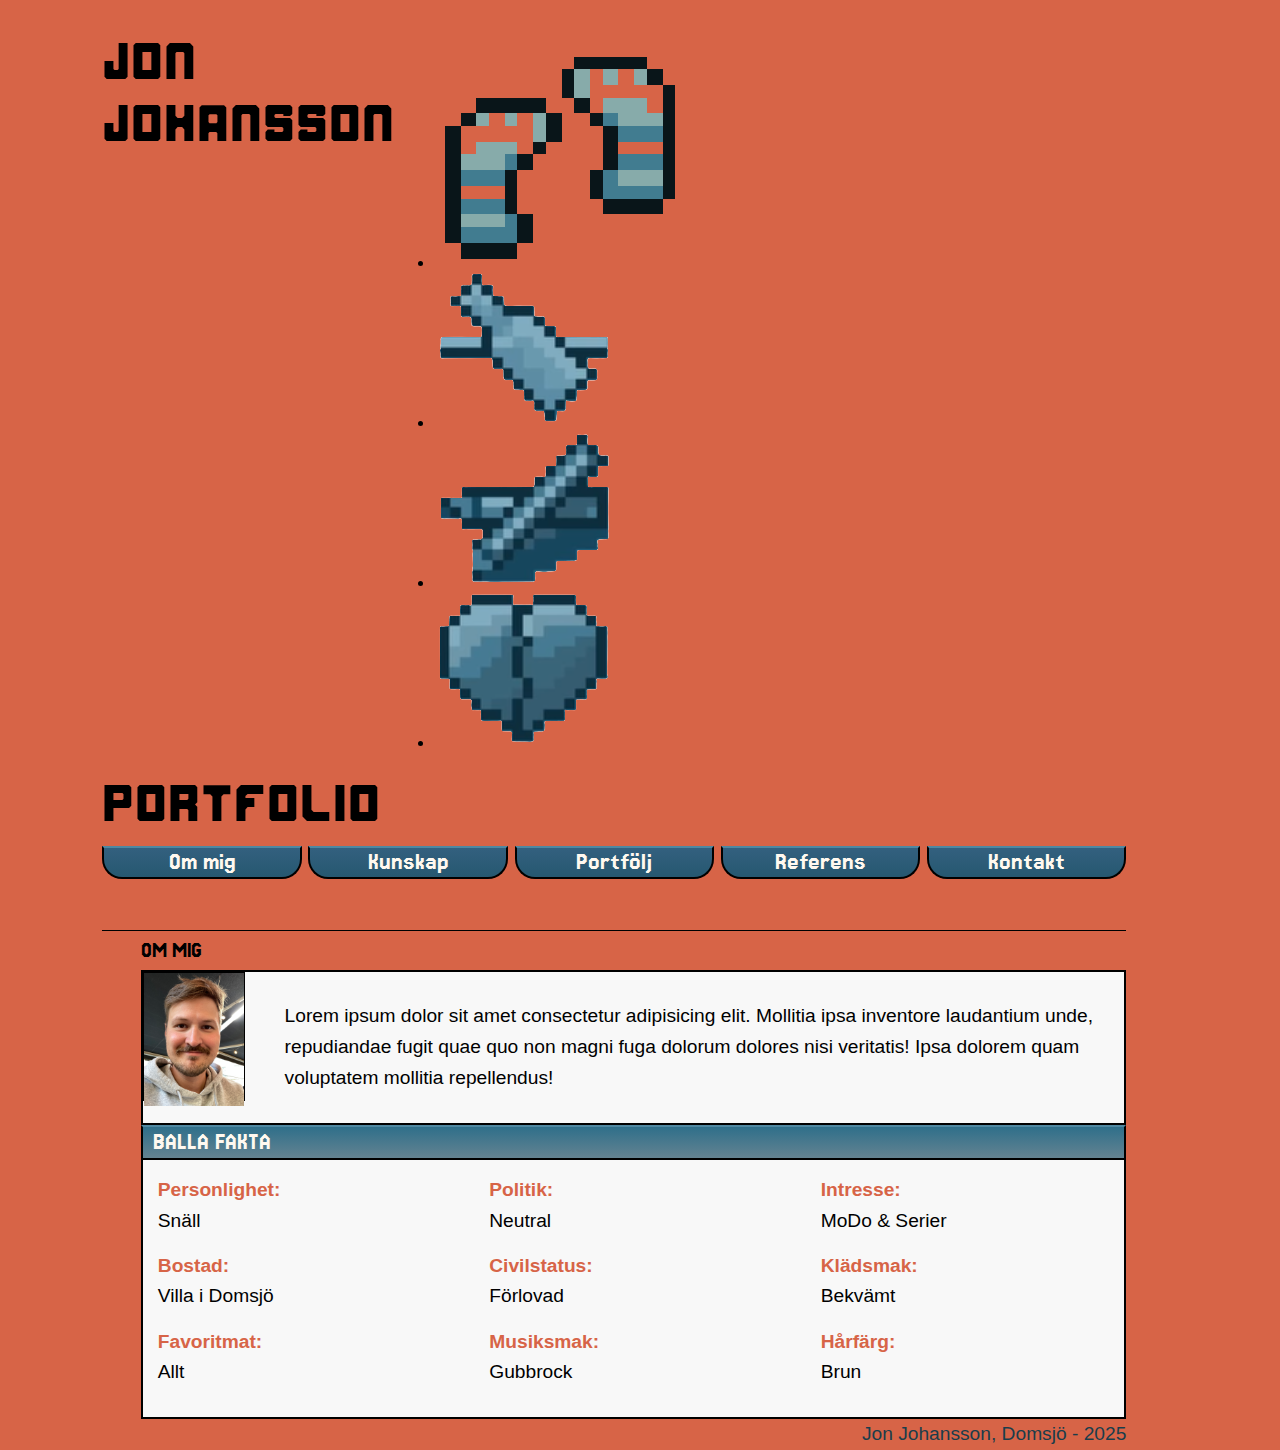
<file: index.html>
<!DOCTYPE html>
<html lang="sv">
  <head>
    <meta charset="UTF-8" />
    <meta name="viewport" content="width=device-width, initial-scale=1.0" />
    <title>Jon Johansson Portfölj</title>
    <link rel="stylesheet" href="style.css" />
  </head>
  <body>
    <div class="container">
      <header class="header">
        <div id="left-top-header">
          <h1 class="fname">JON</h1>
          <h1 class="lname">JOHANSSON</h1>
        </div>
        <div id="right-top-header"></div>
        <div id="left-bottom-header">
          <ul>
            <li>
              <a href="#" data-page="gastbok.html"
                ><img src="pics/guestbook.gif" alt="Gästbok" class="guestbook"
              /></a>
            </li>
            <li>
              <a href="#"
                ><img src="pics/bottle.png" alt="Flaska" class="bottle"
              /></a>
            </li>
            <li>
              <a href="#"
                ><img src="pics/pens.png" alt="Pennor" class="pens"
              /></a>
            </li>
            <li>
              <a href="#"
                ><img src="pics/heart.png" alt="Hjärta" class="heart"
              /></a>
            </li>
          </ul>
        </div>
        <div id="right-bottom-header">
          <h1>PORTFOLIO</h1>
        </div>
      </header>
      <nav class="nav">
        <ul>
          <li id="left-li"><a href="#" data-page="om-mig.html">Om mig</a></li>
          <li><a href="#" data-page="kunskap.html">Kunskap</a></li>
          <li><a href="#" data-page="portfolj.html">Portfölj</a></li>
          <li><a href="#" data-page="referens.html">Referens</a></li>
          <li><a href="#" data-page="kontakt.html">Kontakt</a></li>
        </ul>
      </nav>
      <main id="content">
        <!-- Content -->
      </main>
      <footer class="footer">
        <p>Jon Johansson, Domsjö - 2025</p>
      </footer>
    </div>
    <script src="script.js"></script>
  </body>
</html>
</file>
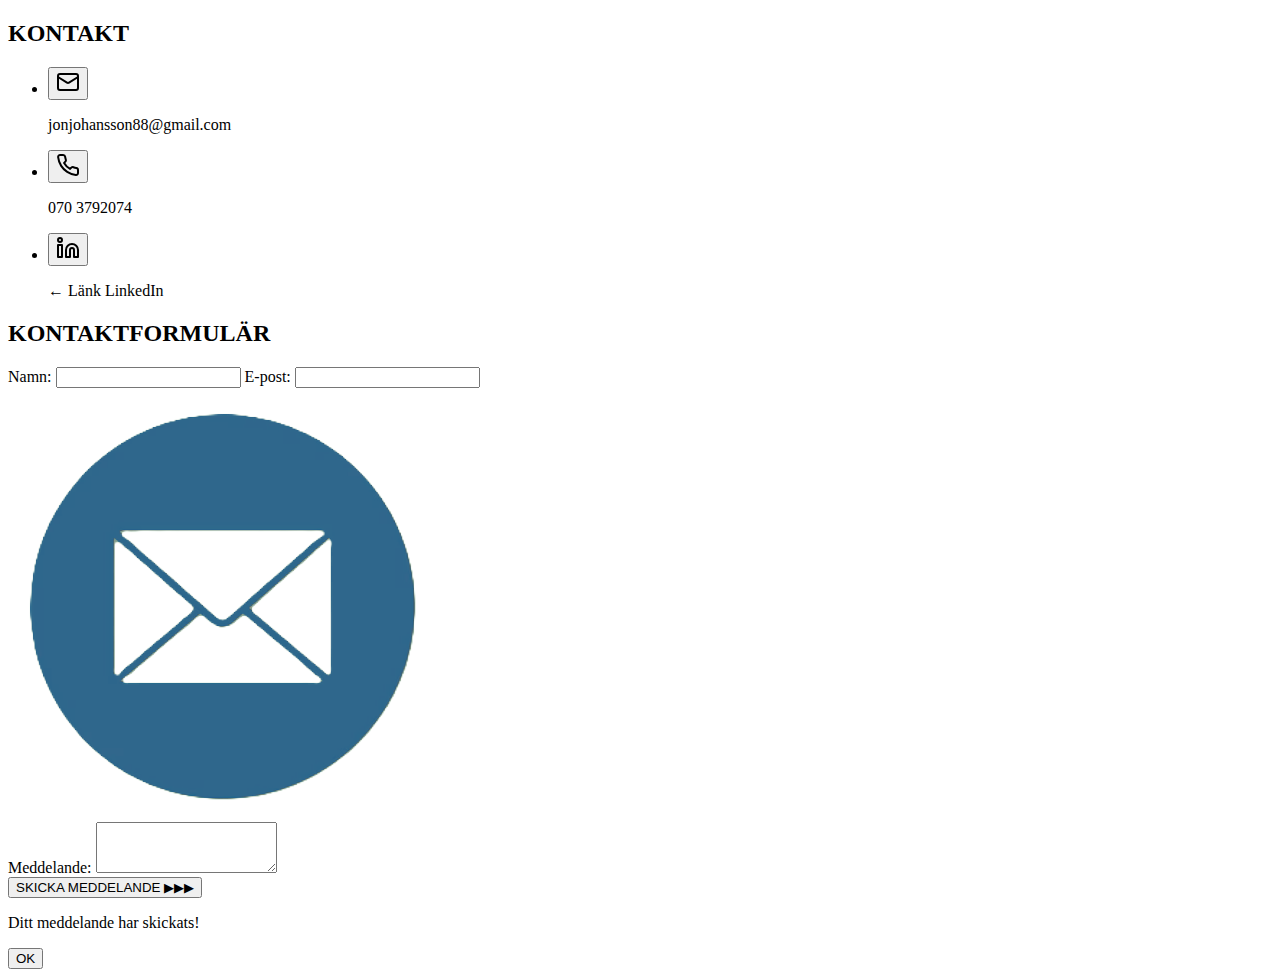
<file: kontakt.html>
<!DOCTYPE html>
<header class="section-header"><h2>KONTAKT</h2></header>
<section id="contact">
  <div id="contact-info">
    <div class="contact-details">
      <ul id="contact-ul">
        <li>
          <button class="contact-button">
            <img src="/pics/mail.svg" alt="Mail-icon" id="mail-icon" />
          </button>
          <p class="margin-p">jonjohansson88@gmail.com</p>
        </li>
        <li>
          <button class="contact-button">
            <img src="/pics/phone.svg" alt="Phone-icon" id="phone-icon" />
          </button>
          <p class="margin-p">070 3792074</p>
        </li>
        <li>
          <a
            href="https://www.linkedin.com/in/jon-johansson-1883912ab/"
            target="_blank"
            rel="noopener noreferrer"
          >
            <button class="contact-button" id="linkedin-button">
              <img
                src="pics/linkedin.svg"
                alt="LinkedIn-Logo"
                id="linkedin-icon"
              />
            </button>
          </a>
          <p class="margin-p">← Länk LinkedIn</p>
        </li>
      </ul>
    </div>
  </div>
  <form
    id="contact-form"
    action="https://formspree.io/f/mpwqvavy"
    method="post"
  >
    <header class="form-header"><h2>KONTAKTFORMULÄR</h2></header>
    <div id="contact-input">
      <div id="form-column">
        <label class="form-label">Namn:</label>
        <input type="text" id="namn" name="name" autocomplete="name" required />
        <input type="hidden" name="_captcha" value="true" />
        <label class="form-label" for="email">E-post:</label>
        <input
          type="email"
          id="email"
          name="email"
          autocomplete="email"
          required
        />
      </div>
      <img id="mail-pic" src="pics/mail.png" />
    </div>
    <div id="contact-message">
      <label class="form-label" for="contact-message-input">Meddelande:</label>
      <input type="text" name="_gotcha" style="display: none" />
      <textarea
        id="contact-message-input"
        name="message"
        rows="3"
        autocomplete="off"
        required
      ></textarea>
    </div>
    <div class="button-container">
      <button class="submit-button" type="submit">
        SKICKA MEDDELANDE <span class="small-arrows">▶▶▶</span>
      </button>
    </div>
  </form>
</section>
<div id="confirmation-popup" class="hidden">
  <p class="p-blue">Ditt meddelande har skickats!</p>
  <button id="close-popup">OK</button>
</div>
<script src="script.js" defer></script>
</file>
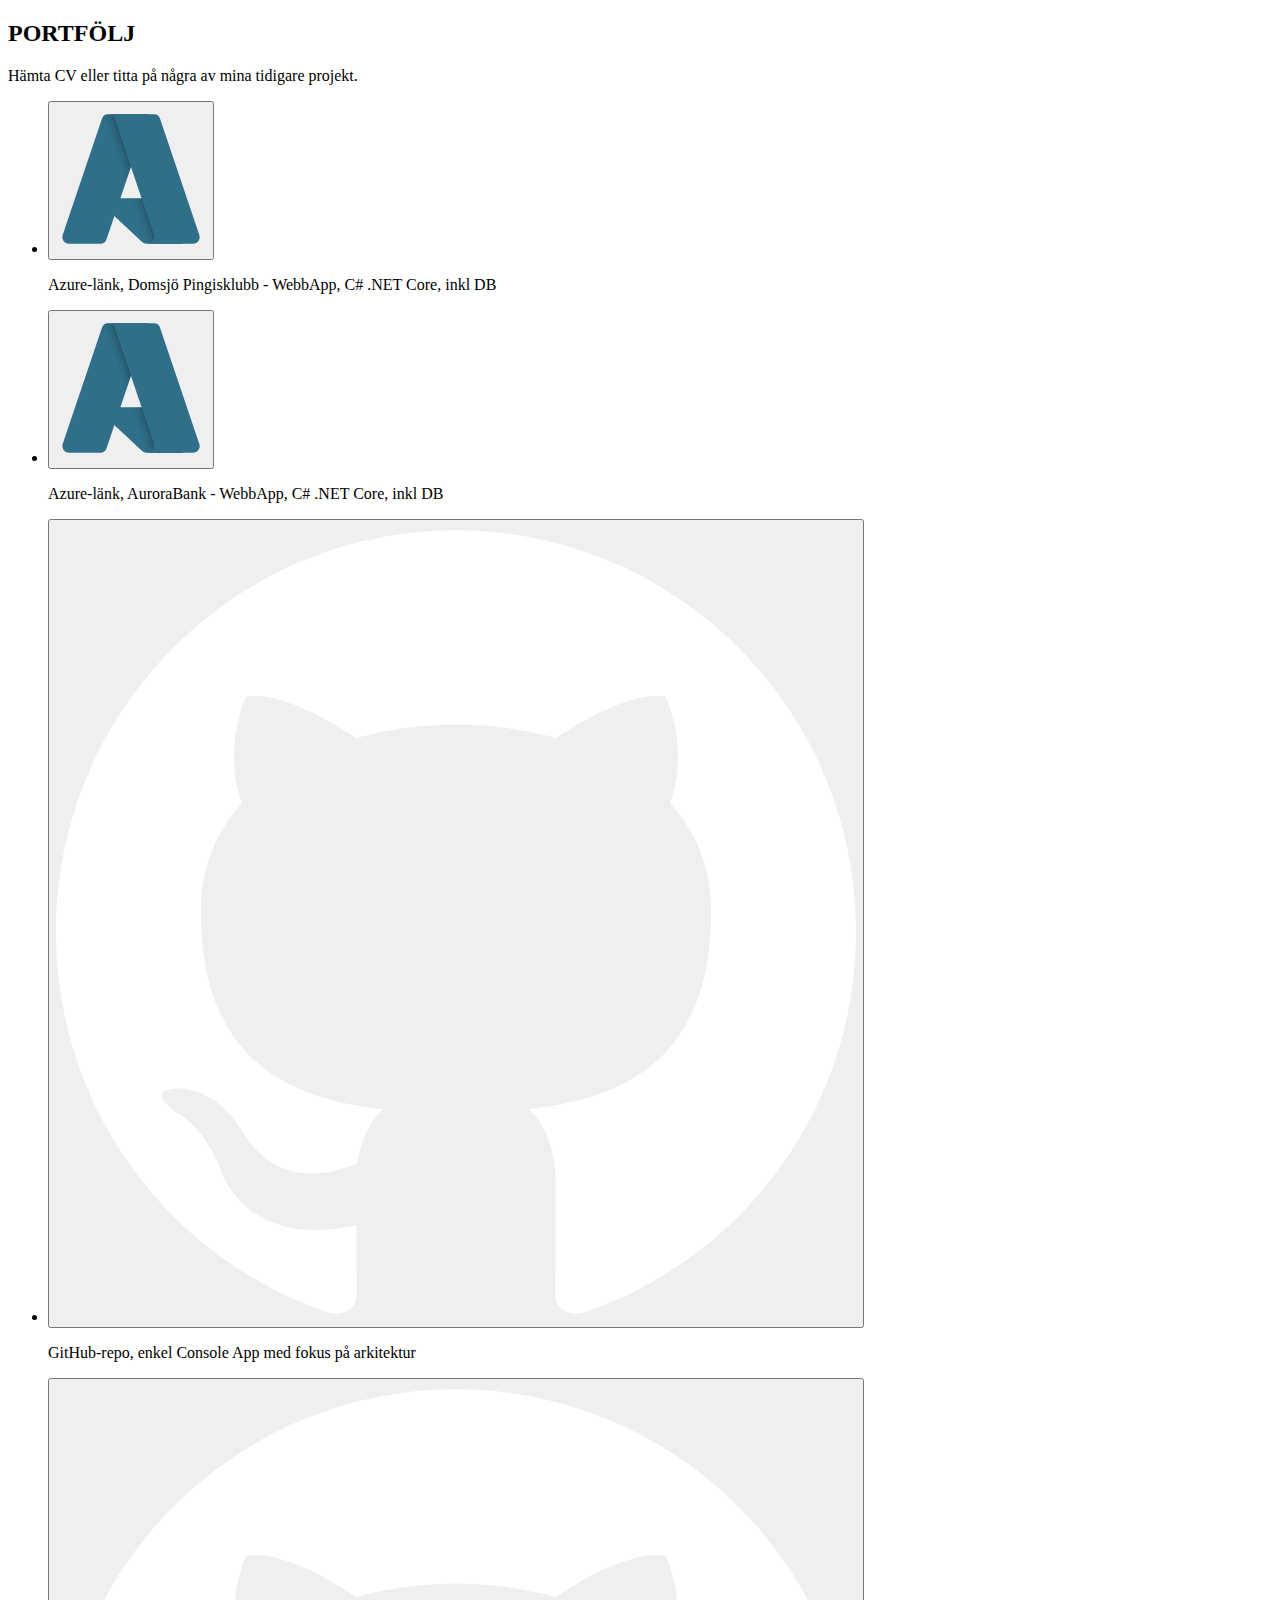
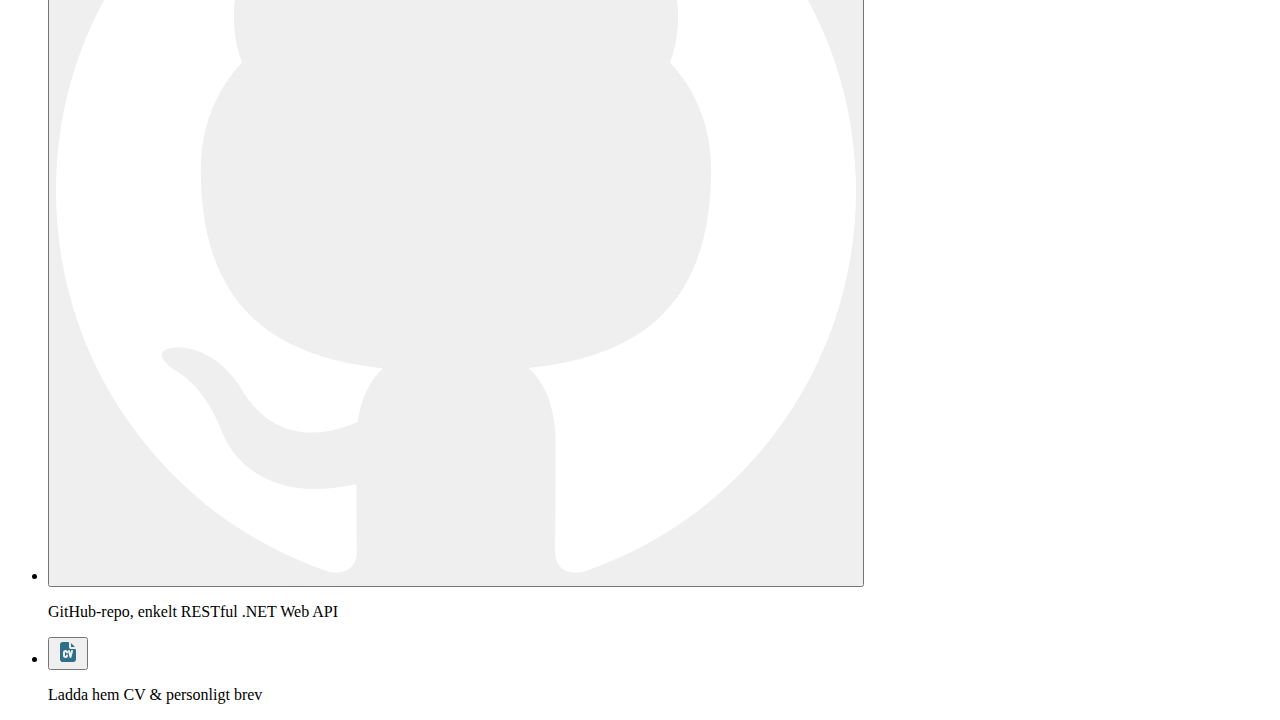
<file: portfolj.html>
<!DOCTYPE html>
<header class="section-header"><h2>PORTFÖLJ</h2></header>
<section id="portfolio-container">
  <p class="p-blue">Hämta CV eller titta på några av mina tidigare projekt.</p>
  <ul class="portfolio-ul">
    <li>
      <a
        href="https://domsjopingis-czdfedh4f6b6b0ec.swedencentral-01.azurewebsites.net/"
        target="_blank"
        rel="noopener noreferrer"
      >
        <button class="portfolio-button">
          <img src="pics/azure.svg" alt="Azure-länk" class="azure-icon" />
        </button>
      </a>
      <p class="portfolio-text">
        Azure-länk, Domsjö Pingisklubb - WebbApp, C# .NET Core, inkl DB
      </p>
    </li>
    <li>
      <a
        href="https://aurorabank-gjdmc9f6eefvdza3.swedencentral-01.azurewebsites.net/"
        target="_blank"
        rel="noopener noreferrer"
      >
        <button class="portfolio-button">
          <img src="pics/azure.svg" alt="Azure-länk" class="azure-icon" />
        </button>
      </a>
      <p class="portfolio-text">
        Azure-länk, AuroraBank - WebbApp, C# .NET Core, inkl DB
      </p>
    </li>
    <li>
      <a
        href="https://github.com/JonAndersJohansson/MultiToolConsoleApp"
        target="_blank"
        rel="noopener noreferrer"
      >
        <button class="portfolio-button">
          <img src="pics/github.svg" alt="GitHub-länk" class="github-icon" />
        </button>
      </a>
      <p class="portfolio-text">
        GitHub-repo, enkel Console App med fokus på arkitektur
      </p>
    </li>
    <li>
      <a
        href="https://github.com/JonAndersJohansson/MarketAPI"
        target="_blank"
        rel="noopener noreferrer"
      >
        <button class="portfolio-button">
          <img src="pics/github.svg" alt="GitHub-länk" class="github-icon" />
        </button>
      </a>
      <p class="portfolio-text">GitHub-repo, enkelt RESTful .NET Web API</p>
    </li>
    <li>
      <a href="CV_Jon_Johansson.pdf" download>
        <button class="portfolio-button">
          <img src="pics/cv.svg" alt="CV-Logo" id="cv-icon" />
        </button>
      </a>
      <p class="portfolio-text">Ladda hem CV & personligt brev</p>
    </li>
  </ul>
</section>
</file>
<file: style.css>
*,
*::before,
*::after {
  -webkit-box-sizing: border-box;
  box-sizing: border-box;
}

body {
  font-family: "Helvetica", sans-serif;
  background-color: #d76447;
  margin: 0;
  padding: 0;
  line-height: 1.6;
}

img {
  max-width: 100%;
  display: block;
}

h1,
h2,
h3,
h4,
h5,
h6,
p {
  margin: 0;
  padding: 0;
}
@font-face {
  font-family: "Mordak";
  src: url("font/Mordak Regular.otf") format("opentype");
  font-weight: normal;
  unicode-range: U+0020-007E; /* Standard ASCII-tecken */
}

@font-face {
  font-family: "FallbackBold";
  src: url("font/MadimiOne-Regular.ttf") format("truetype");
  font-weight: bolder;
  unicode-range: U+00C5, U+00C4, U+00D6, U+00E5, U+00E4, U+00F6; /* ÅÄÖ i både versaler & gemener */
}
@font-face {
  font-family: "Jersey15";
  src: url("font/Jersey15-Regular.ttf") format("truetype");
  font-weight: normal;
}

h1 {
  font-size: 5rem;
  font-family: "Mordak", "FallbackBold", sans-serif;
  font-weight: normal;
}

h2 {
  font-family: "Jersey15", "Helvetica", sans-serif;
  font-weight: normal;
}

p,
label,
select,
button,
input,
textarea {
  font-size: 1.6rem;
}
.p-blue {
  display: inline;
  font-weight: bold;
  color: #2f6f8a;
}
.container {
  width: 80vw;
  margin-top: 3vh;
  margin-left: 8vw;
}

.header {
  display: grid;
  grid-template-columns: auto auto 1fr;
  grid-template-rows: auto auto auto;
  grid-template-areas:
    "headerbox0 headerbox1 headerbox2"
    "headerbox3 headerbox4 headerbox5"
    "headerbox6 headerbox7 headerbox7";
  background-color: #d76447;
}
#headerbox0 {
  position: relative;
  grid-area: headerbox0;
  background: linear-gradient(to bottom, #306181, #416e8a);
  box-shadow: 0 -6px 0 #4e7992;
  border-left: 6px solid #4e7992;
}

#headerbox1 {
  grid-area: headerbox1;
  display: flex;
  flex-direction: row;
  justify-content: center;
  align-items: center;
  background: linear-gradient(to bottom, #306181, #416e8a);
  border-top-right-radius: 100px;
  overflow: hidden;
  box-shadow: 0 -6px 0 #4e7992;
  gap: 1px;
  margin-bottom: -1px;
}
#start-page {
  display: flex;
  flex-direction: row;
  text-decoration: none;
}

#headerbox2 {
  grid-area: headerbox2;
  position: relative;
  border-bottom: 1.3px solid #255870;
  margin-bottom: 0px;
  position: relative;
}
#headerbox3 {
  grid-area: headerbox3;
  border-top: clamp(1px, 0.2vw, 2.5px) solid #4b7993;
  box-shadow: 0 -1px 0 0 #255870;
  background: linear-gradient(to bottom, #265870, #33607f);
  width: 3vw;
  position: relative;
}
#headerbox3::after {
  content: "";
  position: absolute;
  width: 200%;
  height: 200%;
  background: #d76447;
  border: 0.1px solid black;
  overflow: hidden;
  border-radius: 50%;
  bottom: -100%; /* Flyttar cirkeln ner så att dess centrum är i boxens hörn */
  left: -100%; /* Flyttar cirkeln åt vänster så centrum hamnar i boxens hörn */

  clip-path: polygon(50% 0%, 100% 0%, 100% 50%, 50% 50%, 50% 50%);
}

#headerbox4 {
  grid-area: headerbox4;
  display: flex;
  flex-direction: row;
  background: linear-gradient(to bottom, #265870, #33607f);
  border-bottom: clamp(1px, 0.2vw, 2.5px) solid #000000;
  border-top: clamp(1px, 0.2vw, 2.5px) solid #4b7993;
  box-shadow: 0 -1px 0 0 #255870;
  justify-content: center;
  align-items: center;
}

#headerbox4 ul {
  display: flex;
  flex-direction: row;
  list-style: none;
  padding: 0;
  margin: 0;
  gap: 15%;
  justify-content: center;
  align-items: center;
}

#headerbox4 img {
  max-width: 60px;
  min-width: 3vw;
  max-height: 53.3px;
  object-fit: contain;
}
.seperator {
  font-family: "Arial", "Segoe UI Symbol", "Noto Sans Symbols", sans-serif;
  font-size: clamp(1rem, 2.4vw, 3rem); /* font-size: 2.4vw; */
  color: #2e5f7e;
  opacity: 0.25; /* Gör texten lite genomskinlig */
  display: inline-block;
  transform: scaleX(3);
  text-shadow: 0.2px 0.6px 0.4px rgba(255, 255, 255, 1),
    /* Skugga nedåt */ -0.2px -0.8px 0.4px rgba(0, 0, 0, 1); /* Ljusare skugga upptill */
  text-align: center;
  margin: -3px 0;
}

#headerbox5 {
  grid-area: headerbox5;
  height: auto;
  text-align: right;
  align-self: flex-end;
  padding: 0 0.5%;
  background: linear-gradient(to bottom, #265870, #33607f);
  border-right: clamp(1px, 0.2vw, 1.5px) solid #1f4a5e;
  border-bottom: clamp(1px, 0.2vw, 2.5px) solid #000000;
  border-top: clamp(1px, 0.2vw, 2.5px) solid #4b7993;
}

#headerbox5 h1 {
  font-size: 3rem;
  color: #33607f;
  padding-right: 1vw;
  -webkit-text-stroke: clamp(0.5px, 0.1vw, 1.5px) black; /* -webkit-text-stroke: 0.5px black; */
  text-shadow: 1px 1px 2px rgba(0, 0, 0, 0.3);
  letter-spacing: -2px;
}
#headerbox6 {
  grid-area: headerbox6;
}
#headerbox7 {
  grid-area: headerbox7;
}

#fname {
  color: #d76447;
  margin-top: -5px;
  margin-bottom: -15px;
  text-shadow: -1px -1px 0px #d76447d3;
  letter-spacing: -5px;
  -webkit-text-stroke: clamp(0.5px, 0.1vw, 2px) black;
  position: relative;
}

#lname {
  color: #5a88a3;
  padding-right: 6vw;
  margin-top: -5px;
  margin-bottom: -15px;
  text-shadow: -1px -1px 0px #5a88a3;
  letter-spacing: -5px;
  -webkit-text-stroke: clamp(0.5px, 0.1vw, 2px) black;
}

.nav {
  display: flex;
  background-color: #d76447;
  padding-bottom: 5%;
  border-bottom: 1px solid #000000;
}

.nav ul {
  display: flex;
  width: 100%;
  list-style: none;
  padding: 0;
  margin: 0;
  justify-content: space-between;
}

.nav li {
  background: linear-gradient(to bottom, #33607f, #265870);
  border: clamp(1px, 0.2vw, 2.5px) solid black;
  border-top-color: #4f88a1;
  border-radius: 0 0 20px 20px;
  display: flex;
  justify-content: center;
  align-items: center;
  height: auto;
  width: 19.5%;
  min-width: auto;
}

.nav li a {
  display: flex;
  justify-content: center;
  align-items: center;
  text-align: center;
  height: 100%;
  width: 100%;
  font-family: "Jersey15", "Helvetica", sans-serif;
  font-weight: normal;
  text-decoration: none;
  color: rgb(255, 249, 240);
  margin-top: -3%;
  margin-bottom: -3%;
}

.section-header {
  display: flex;
  justify-content: space-between;
  align-items: center;
  border-left: clamp(1px, 0.2vw, 2.5px) solid black;
  border-right: clamp(1px, 0.2vw, 2.5px) solid black;
  width: 100%;
  background: linear-gradient(to bottom, #2f6f8a, #648391);
  padding: 0px;
  border-top: clamp(2px, 0.2vw, 5px) solid #4f88a1;
}

.nav li a,
.section-header h2,
.facts-border h2,
.form-header h2 {
  font-size: 2.5rem;
}
.section-header h2,
.facts-border h2,
.form-header h2 {
  margin: 0;
  padding-left: 1%;
  padding-right: 1%;
  color: rgb(255, 249, 240);
  margin-top: -0.5%;
  margin-bottom: -0.5%;
}
.form-header h2 {
  padding-left: 2%;
  padding-right: 2%;
}

main {
  background-color: #d76447;
  height: auto;
  display: flex;
  flex-wrap: wrap;
  align-items: center;
  padding-left: 3vw;
}
.infoandpic {
  display: flex;
  flex-direction: row;
  align-items: flex-start; /* Säkerställer att allt börjar högst upp */
  border: clamp(1px, 0.2vw, 2.5px) solid black;
  background-color: #f8f8f8;
  width: 100%;
}

#me-img {
  width: 20%;
  object-fit: contain;
  height: auto;
  display: block;
  border: clamp(1px, 0.2vw, 2.5px) solid #8f8b8b;
  box-sizing: border-box;
  margin: 3% 0 3% 3%;
  padding: 0.5%;
}

.main-info {
  display: flex;
  align-self: center;
  flex-direction: column;
  background-color: #f8f8f8;
  padding: 0% 3%;
  margin: 3% 0;
  flex: 1;
}

.facts-border {
  width: 100%;
  flex-wrap: wrap;
  background: linear-gradient(to bottom, #2f6f8a, #648391);
  border: clamp(1px, 0.2vw, 2.5px) solid black;
  border-top: clamp(2px, 0.2vw, 5px) solid #4f88a1;
  color: rgb(255, 249, 240);
}

.facts {
  display: grid;
  grid-template-columns: repeat(3, 1fr);
  gap: 1vw;
  border: clamp(1px, 0.2vw, 2.5px) solid black;
  border-top: none;
  background-color: #f8f8f8;
  width: 100%;
  justify-content: space-around;
  margin: 0px 0;
}
.facts-column {
  padding: 15px;
}
.facts p {
  margin-bottom: 5%;
}
p.orange {
  color: #d76447;
  font-weight: bold;
  margin-bottom: 0;
}

.footer {
  width: 100%;
  margin: 0 auto;
  background-color: #d76447;
  text-align: right;
  color: #1a3d4b;
}

/*<---------------- Referens ---------------------->*/

#guestbook {
  display: flex;
  flex-direction: row;
  width: 100%;
  max-height: 100vh;
  background: #f8f8f8;
  border: clamp(1px, 0.2vw, 2.5px) solid black;
  padding: 20px;
  align-items: flex-start;
}

#guestbook-form {
  display: flex;
  max-height: 100%;
  flex-direction: column;
  margin-left: auto;
  gap: 3px;
  border: clamp(1px, 0.2vw, 2.5px) solid black;
  margin-bottom: 20px;
}

.form-header {
  display: flex;
  justify-content: space-between;
  align-items: center;
  width: 100%;
  background: linear-gradient(to bottom, #2f6f8a, #648391);
  border-bottom: clamp(1px, 0.2vw, 2.5px) solid black;
  padding: 0px;
  border-top: 1px solid #4f88a1;
}
#guestbook-form label {
  margin-right: 10px;
}
.gender-age-container,
.alias-container {
  display: flex;
  flex-direction: row;
  margin: 0 3%;
}
.referece-message-container {
  display: flex;
  flex-direction: column;
  margin: 0 3%;
  max-height: 40%;
}
#reference-message-input {
  width: 100%;
}

.gender-age-container {
  display: flex;
  gap: 20px;
}
.age-container {
  display: flex;
  flex: 1;
}
#name,
#age,
#gender {
  width: 100%;
}
.gender-container {
  display: flex;
  flex: 1;
}
#gender,
#age {
  margin-left: 0.5em;
}

.button-container {
  display: flex;
  margin-top: auto;
  justify-content: right;
}
.submit-button {
  background: #d76447;
  color: #fff;
  border: none;
  border-radius: 10px 0 0 0;
  cursor: pointer;
  background: linear-gradient(to bottom, #2f6f8a, #648391);
  padding: 0.1vh 1vw;
  border-top: 1px solid #4f88a1;
  font-family: "Jersey15", "Helvetica", sans-serif;
  font-weight: normal;
  margin: 0;
  color: rgb(255, 249, 240);
}
.small-arrows {
  font-size: 0.6em;
}

.form-label {
  font-weight: bold;
  color: #d76447;
}
#no-contact-text {
  width: fit-content;
  margin: 0 auto;
}

/*--------------------Referens entries----------------------*/

#guestbook-entries {
  max-height: 88vh;
  min-width: 50%;
  overflow-x: hidden;
  overflow-y: auto;
  padding-right: 20px;
  margin-right: 1%;
}

/* Bredden på scrollbaren */
#guestbook-entries::-webkit-scrollbar {
  width: 1vw; /* Justera efter behov */
}

/* Bakgrund på scroll-spåret (där scrollen rör sig) */
#guestbook-entries::-webkit-scrollbar-track {
  background: #a1c1d1; /* Ljus bakgrund */
  border-radius: 0px;
  /* border: clamp(1px, 0.2vw, 2.5px) solid black; */
}

/* Själva scrollbaren (den rörliga delen) */
#guestbook-entries::-webkit-scrollbar-thumb {
  background: #2f6f8a; /* Färg på scrollbaren */
  border-radius: 0px;
  border: clamp(1px, 0.2vw, 2.5px) solid black;
}

/* När man hovrar över scrollbaren */
#guestbook-entries::-webkit-scrollbar-thumb:hover {
  background: #245d75;
}

.inline-p {
  display: inline;
}

#entries-list {
  list-style: none;
  margin: 0;
  padding: 0;
}

.guestbook-entry {
  display: flex;
  background: #f8f8f8;
  margin-bottom: 10px;
}

.profile-pic {
  height: auto; /* Behåller proportionerna */
  width: auto; /* Gör den responsiv */
  max-width: 8vw; /* Begränsar maxbredden */
  min-height: 100%;
  aspect-ratio: 150 / 190; /* Originalförhållande */
  object-fit: cover; /* Behövs inte här men kan vara bra om du klipper bilden */
  border: solid 1px #000000;
  margin-right: 10px;
}

.entry-content {
  flex: 1;
  width: auto;
  max-width: 100%;
  word-wrap: break-word; /* Ser till att text bryts om den blir för bred */
  align-self: flex-start;
  gap: -10px;
}
.entry-content p {
  margin: 0;
  line-height: 1.2;
}

/*-------------PORTFOLIO-----------------------------*/

#portfolio-container {
  display: flex;
  flex-direction: column;
  width: 100%;
  background-color: #f8f8f8;
  border: clamp(1px, 0.2vw, 2.5px) solid black;
  padding: 2%;
  align-items: center;
}

#portfolio-header {
  align-self: center;
  margin-bottom: 20px;
}
.portfolio-ul {
  list-style: none;
  padding: 0;
  margin: 2% 0 0 0;
}
.portfolio-ul li {
  display: flex;
  align-items: center;
  gap: 10px;
}

.portfolio-button {
  position: relative; /* Gör att barn kan positioneras fritt */
  overflow: visible;
  display: flex;
  align-items: center;
  justify-content: center;
  flex-shrink: 0;
  width: 5vw;
  max-width: 96px;
  max-height: 96px;
  height: auto;
  aspect-ratio: 1/1;
  border: clamp(2px, 0.45vw, 8px) solid #2f6f8a;
  border-radius: 50%;
  cursor: pointer;
}
.portfolio-button:hover {
  border: 0.25vw solid #2f6f8a;
}

.github-icon {
  position: absolute;
  /* width: 4vw; */
  width: 100%;
  /* max-width: 100px;
  max-height: 100px; */
  aspect-ratio: 1 / 1;
  margin-bottom: -18%;
}
.azure-icon {
  position: absolute;
  /* width: 4vw; */
  width: 88%;
  /* max-width: 100px;
  max-height: 100px; */
  aspect-ratio: 1 / 1;
  margin-top: -13%;
}

#cv-icon {
  position: absolute;
  width: 100%;
  /* max-width: 80px;
  max-height: 80px; */
  aspect-ratio: 1 / 1;
}

/*-------------Kunskap-----------------------------*/
#knowledge {
  width: 100%;
  background-color: #f8f8f8;
  border: clamp(1px, 0.2vw, 2.5px) solid black;
  padding: 2%;
}
#knowledge .p-blue {
  text-align: center; /* Centrerar texten inuti */
  display: block; /* Gör att margin fungerar */
  width: fit-content; /* Anpassar bredden efter innehållet */
  margin: 0 auto; /* Centrerar horisontellt */
}
#text-and-img {
  display: flex;
  flex-direction: row;
  max-width: 100%;
  margin-top: 1%;
  justify-content: center;
  align-items: center;
}
#knowledge-text {
  margin: -3% 0;
}
#knowledge-text p {
  margin-bottom: 0px;
}

#knowledge-text ul {
  list-style: none;
  padding-left: 0;
}
#knowledge-text ul li {
  position: relative;
  font-size: clamp(0.8rem, 1.8vw, 2rem);
  padding-left: 2em; /* Skapar utrymme för symbolen */
}
#knowledge-text ul li::before {
  content: "</>";
  position: absolute;
  left: 0;
  font-size: clamp(0.8rem, 1.8vw, 2rem);
  color: #2f6f8a;
  font-weight: bold;
}

#knowledge-pic {
  display: flex;
  height: clamp(122px, 30vh, 322px);
  object-fit: contain;
  padding-left: 10%;
}

/*-------------Kontakt-----------------------------*/

#contact {
  display: flex;
  flex-direction: row;
  width: 100%;
  max-height: 125vh;
  background-color: #f8f8f8;
  border: clamp(1px, 0.2vw, 2.5px) solid black;
  padding: 20px;
}

#contact-form {
  display: flex;
  min-width: 50%;
  flex-grow: 1;
  max-height: 100%;
  flex-direction: column;
  margin-left: auto;
  gap: 3px;
  border: clamp(1px, 0.2vw, 2.5px) solid black;
  margin-bottom: 20px;
}

#form-column {
  display: flex;
  flex-direction: column;
  flex: 1;
}
#contact-input {
  display: flex;
  flex-direction: row;
  margin: 0 3%;
}
#contact-message {
  margin: 0 3%;
}

#contact-message-input {
  width: 100%;
}

#mail-pic {
  display: flex;
  align-self: flex-end;
  justify-self: center;
  padding-left: 2%;
  width: 25%;
  height: auto;
  max-height: 158px;
  max-width: 142px;
}
#contact-info {
  display: flex;
  flex-direction: column;
  width: 50%;
}
.contact-details {
  display: flex;
  flex-direction: row;
  width: 100%;
}
#contact-ul {
  list-style: none;
  padding: 0%;
}
#contact-ul li {
  display: flex;
  align-items: center;
  gap: 10px;
}

.contact-button {
  position: relative; /* Gör att barn kan positioneras fritt */
  overflow: visible;
  display: flex;
  align-items: center;
  justify-content: center;
  flex-shrink: 0;
  width: 5vw;
  height: auto;
  max-height: 96px;
  max-width: 96px;
  aspect-ratio: 1/1; /* Fyrkantig */
  border: clamp(2px, 0.45vw, 8px) solid #2f6f8a;
  border-radius: 50%;
}

#phone-icon {
  position: absolute;
  width: 4vw;
  max-height: 80px;
  max-width: 80px;
  aspect-ratio: 1 / 1;
}
#mail-icon {
  position: absolute;
  width: 4vw;
  max-height: 80px;
  max-width: 80px;
  aspect-ratio: 1 / 1;
}
#linkedin-button {
  cursor: pointer;
}
#linkedin-button:hover {
  border: 0.25vw solid #2f6f8a;
}
#linkedin-icon {
  position: absolute;
  width: 100%;
  /* max-height: 80px;
  max-width: 80px; */
  aspect-ratio: 1 / 1;
  color: #2f6f8a;
}
/* .azure-icon {
  position: absolute;
  width: 4vw;
  width: 88%;
  max-width: 100px;
  max-height: 100px;
  aspect-ratio: 1 / 1;
  margin-top: -13%;
} */

.margin-p {
  margin-left: 3%;
  display: inline;
}

/*<---------------- Confirmation POPUP ---------------------->*/
#confirmation-popup {
  position: fixed;
  top: 50%;
  left: 50%;
  transform: translate(-50%, -50%);
  background-color: #f8f8f8;
  padding: 2%;
  border: clamp(1px, 0.2vw, 2.5px) solid black;
  box-shadow: 0 4px 6px rgba(3, 3, 3, 1);
  text-align: center;
  z-index: 1000;
  display: flex;
  flex-direction: column;
  align-items: center;
}

#confirmation-popup button {
  font-family: Jersey15, Helvetica, sans-serif;
  font-size: clamp(1rem, 2.4vw, 3rem);
  margin-top: 10%;
  padding: 3% 6%;
  background-color: #2f6f8a;
  color: white;
  border: 1px solid black;
  border-radius: 10px;
  cursor: pointer;
}

#confirmation-popup button:hover {
  background-color: #265870;
}

#confirmation-popup.hidden {
  display: none;
}

/*<---------------- Media queries ---------------------->*/

@media (min-width: 850px) and (max-width: 1280px) {
  h1 {
    font-size: 3.2rem;
  }

  .fname,
  .lname {
    margin-top: -5px;
    margin-bottom: -20px;
  }
  #headerbox5 h1 {
    font-size: 1.8rem;
  }
  #headerbox4 ul {
    gap: 20px;
  }

  .portfolio-button,
  p,
  label,
  button,
  select,
  input,
  textarea {
    font-size: 1.2rem;
  }
  .nav li a,
  .section-header h2,
  .facts-border h2,
  .form-header h2 {
    font-size: 1.6rem;
  }
  #headerbox4 img {
    width: 30px;
  }
  .main-info {
    padding-left: 3%;
  }
  #headerbox0 {
    box-shadow: 0 -5px 0 #4e7992;
    border-left: 5px solid #4e7992;
  }
  #headerbox1 {
    box-shadow: 0 -5px 0 #4e7992;
  }
}
@media (min-width: 575px) and (max-width: 849px) {
  h1 {
    font-size: 2.6rem;
  }
  .fname,
  .lname {
    margin-top: -5px;
    margin-bottom: -15px;
  }

  #headerbox5 h1 {
    font-size: 1.5rem;
  }
  #headerbox4 ul {
    gap: 20px;
  }
  #headerbox4 img {
    width: 25px;
  }

  .portfolio-button,
  p,
  label,
  button,
  select,
  input,
  textarea {
    font-size: 0.9rem;
  }

  .nav li a,
  .section-header h2,
  .facts-border h2,
  .form-header h2 {
    font-size: 1.1rem;
  }
  .main-info {
    padding-left: 3%;
  }
  #knowledge-pic {
    height: clamp(122px, 20vh, 158px);
  }
  #headerbox0 {
    box-shadow: 0 -3px 0 #4e7992;
    border-left: 3px solid #4e7992;
  }
  #headerbox1 {
    box-shadow: 0 -3px 0 #4e7992;
  }
}

@media (min-width: 401px) and (max-width: 575px) {
  h1 {
    font-size: 1.9rem;
  }

  p {
    font-size: 0.65rem;
  }
  #fname,
  #lname {
    margin-bottom: -8px;
  }
  #headerbox4 img {
    width: 20px;
  }
  #headerbox4 ul {
    gap: 10px;
  }
  #headerbox5 h1 {
    font-size: 1rem;
  }
  .main-info {
    padding-left: 3%;
  }

  .portfolio-button,
  p,
  label,
  button,
  select,
  input,
  textarea {
    font-size: 0.7rem;
  }

  .nav li a,
  .section-header h2,
  .facts-border h2,
  .form-header h2 {
    font-size: 0.7rem;
  }
  #knowledge-pic {
    height: clamp(122px, 20vh, 158px);
  }

  .entry-content .timestamp {
    margin-bottom: -5px;
  }
  #headerbox0 {
    box-shadow: 0 -2px 0 #4e7992;
    border-left: 2px solid #4e7992;
  }
  #headerbox1 {
    box-shadow: 0 -2px 0 #4e7992;
  }
}

@media (max-width: 400px) {
  h1 {
    font-size: 1.5rem;
  }

  #fname,
  #lname {
    margin-top: -5px;
    margin-bottom: -5px;
    letter-spacing: -3px;
  }
  #headerbox4 {
    padding-left: 3%;
  }
  #headerbox4 img {
    width: 20px;
  }
  #headerbox4 ul {
    gap: 10px;
  }
  #headerbox5 h1 {
    font-size: 1rem;
  }
  .main-info {
    padding-left: 3%;
  }

  .portfolio-button,
  p,
  label,
  button,
  select,
  input,
  textarea {
    font-size: 0.5rem;
  }

  .nav li a,
  .section-header h2,
  .facts-border h2,
  .form-header h2 {
    font-size: 0.6rem;
  }
  #knowledge-pic {
    height: clamp(110px, 20vh, 110px);
  }
  .entry-content .timestamp {
    margin-bottom: -8px;
  }
  .entry-content .entry-message {
    margin-top: -3px;
  }
  #headerbox0 {
    box-shadow: 0 -2px 0 #4e7992;
    border-left: 2px solid #4e7992;
  }
  #headerbox1 {
    box-shadow: 0 -2px 0 #4e7992;
  }

  /*----------Guestbook----------------*/

  #guestbook-entries {
    min-width: 250px;
  }
}

@media (max-width: 1024px) {
  .container {
    margin-top: 3vh;
    width: 91vw;
    margin-left: 3vw;
  }
}

@media (max-width: 666px) {
  .nav li {
    border-radius: 0 0 10px 10px;
  }
  /*----------Guestbook----------------*/

  #guestbook,
  #contact {
    flex-direction: column-reverse;
  }
  #guestbook-form,
  #contact {
    align-self: flex-end;
    width: 100%;
  }
  #contact-form {
    justify-self: flex-end;
    width: 100%;
  }
  #contact-info {
    width: 100%;
  }
}
@media (min-width: 1921px) {
  .container {
    max-width: 1920px;
    margin: 10vh auto;
  }
}

@media (max-height: 400px) {
  .nav {
    padding-bottom: 1.8%;
  }
}
</file>
